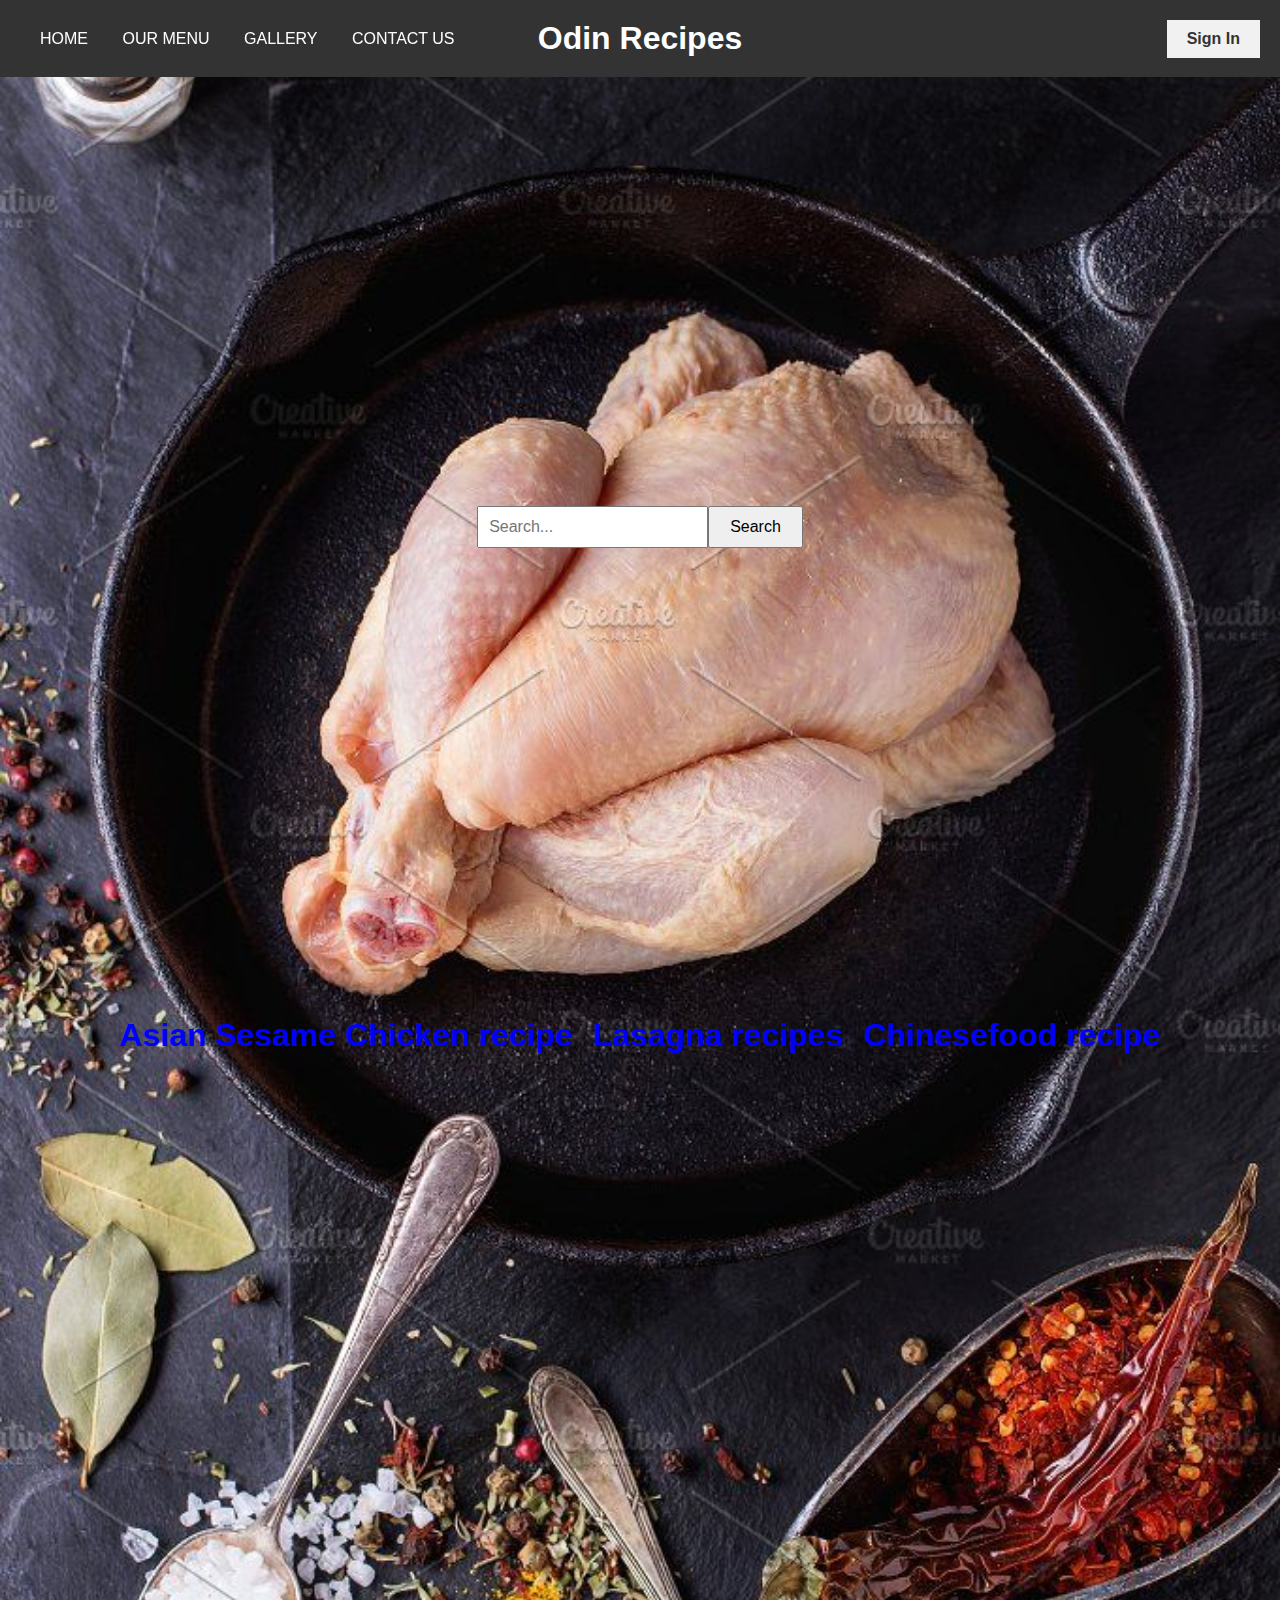
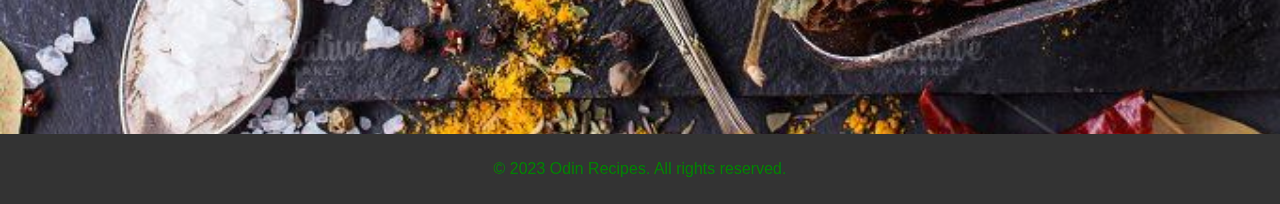
<file: Index.html>
<!DOCTYPE html>
<html lang="en">
<head>
    <meta charset="UTF-8">
    <meta name="viewport" content="width=device-width, initial-scale=1.0">
    <title>Odin Recipes</title>
    <link rel="stylesheet" href="styles.css"> <!-- Linking the css file-->
</head>
<body>
    <header><h1>Odin Recipes</h1>
    <a href="#" class="sign-in-button">Sign In</a>
    <div class="menu">
        <ul>
          <li><a href="#home">HOME</a></li>
          <li><a href="#our-menu">OUR MENU</a></li>
          <li><a href="#gallery">GALLERY</a></li>
          <li><a href="#contact-us">CONTACT US</a></li>
        </ul>
      </div></header>
      <div class="search-container">
        <input type="text" class="search-box" placeholder="Search...">
        <button type="submit" class="search-button">Search</button>
      </div>
    <main>
        <section class="recipe-card">
            <a href="recipes/Sesamechicken.html"><h1>Asian Sesame Chicken recipe</h1></a>
        </section>
        <section class="recipe-card">
        <a href="recipes/lasagna.html"><h1>Lasagna recipes </h1></a>
        </section>
        <section class="recipe-card">
            <a href="recipes/ChineseChiken.html"><h1>Chinesefood recipe</h1></a>
        </section>
    </main>
    <footer>
      <p>&copy; 2023 Odin Recipes. All rights reserved.</p>
    </footer>
</body>
</html>
</file>
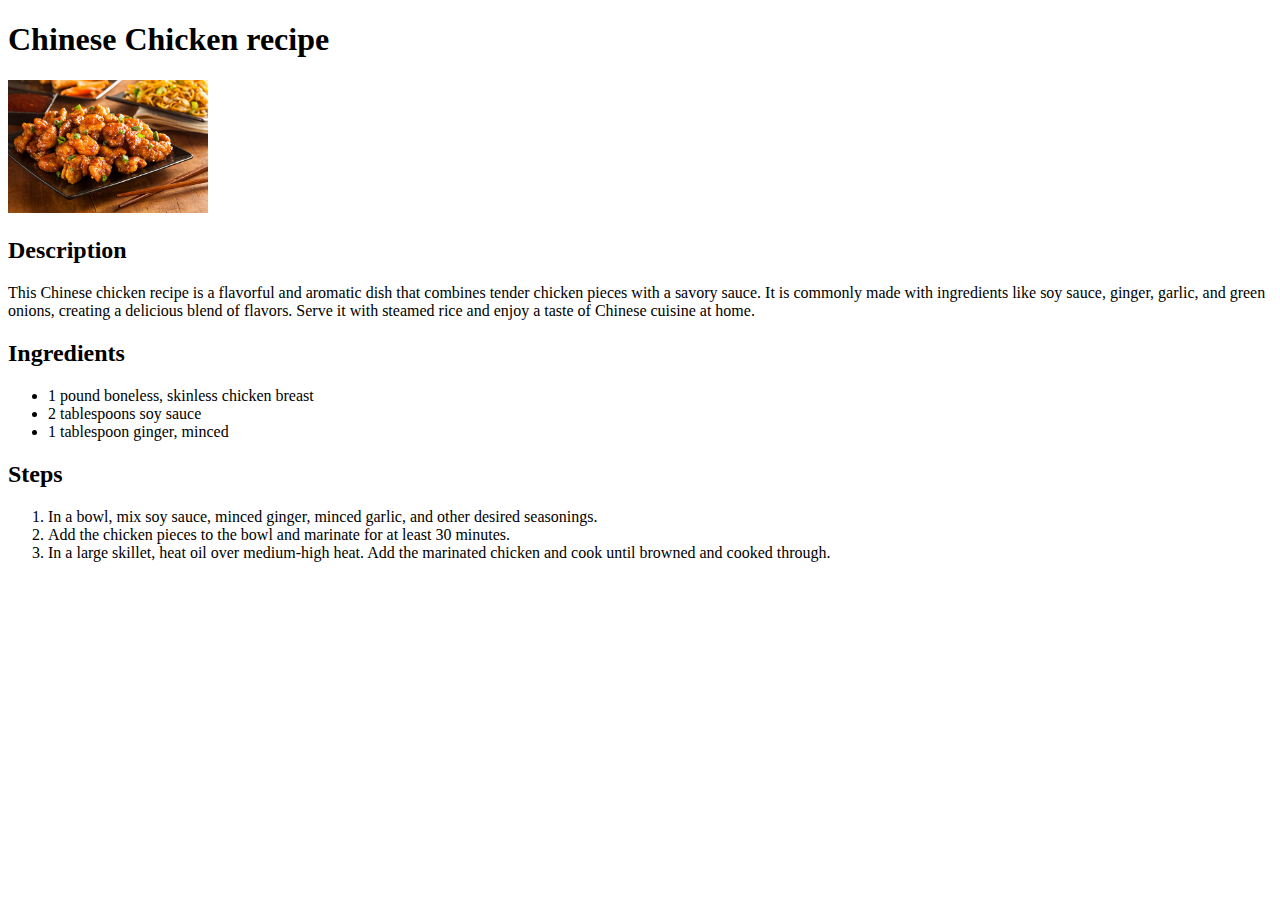
<file: recipes/ChineseChiken.html>
<!DOCTYPE html>
<html lang="en">
<head>
    <meta charset="UTF-8">
    <meta name="viewport" content="width=device-width, initial-scale=1.0">
    <title> </title>
</head>
<body>
  <h1>Chinese Chicken recipe</h1>
    <img src="Chicken.jpg" alt="Chinese Chicken" width="200">
    <h2>Description</h2>
    <p>This Chinese chicken recipe is a flavorful and aromatic dish that combines tender chicken pieces with a savory sauce. It is commonly made with ingredients like soy sauce, ginger, garlic, and green onions, creating a delicious blend of flavors. Serve it with steamed rice and enjoy a taste of Chinese cuisine at home.</p>
    <h2>Ingredients</h2>
    <ul>
        <li>1 pound boneless, skinless chicken breast</li>
        <li>2 tablespoons soy sauce</li>
        <li>1 tablespoon ginger, minced</li>
      </ul>
      <h2>Steps</h2>
      <ol>
        <li>In a bowl, mix soy sauce, minced ginger, minced garlic, and other desired seasonings.</li>
        <li>Add the chicken pieces to the bowl and marinate for at least 30 minutes.</li>
        <li>In a large skillet, heat oil over medium-high heat. Add the marinated chicken and cook until browned and cooked through.</li>
      </ol>
      
</body>
</html>
</file>
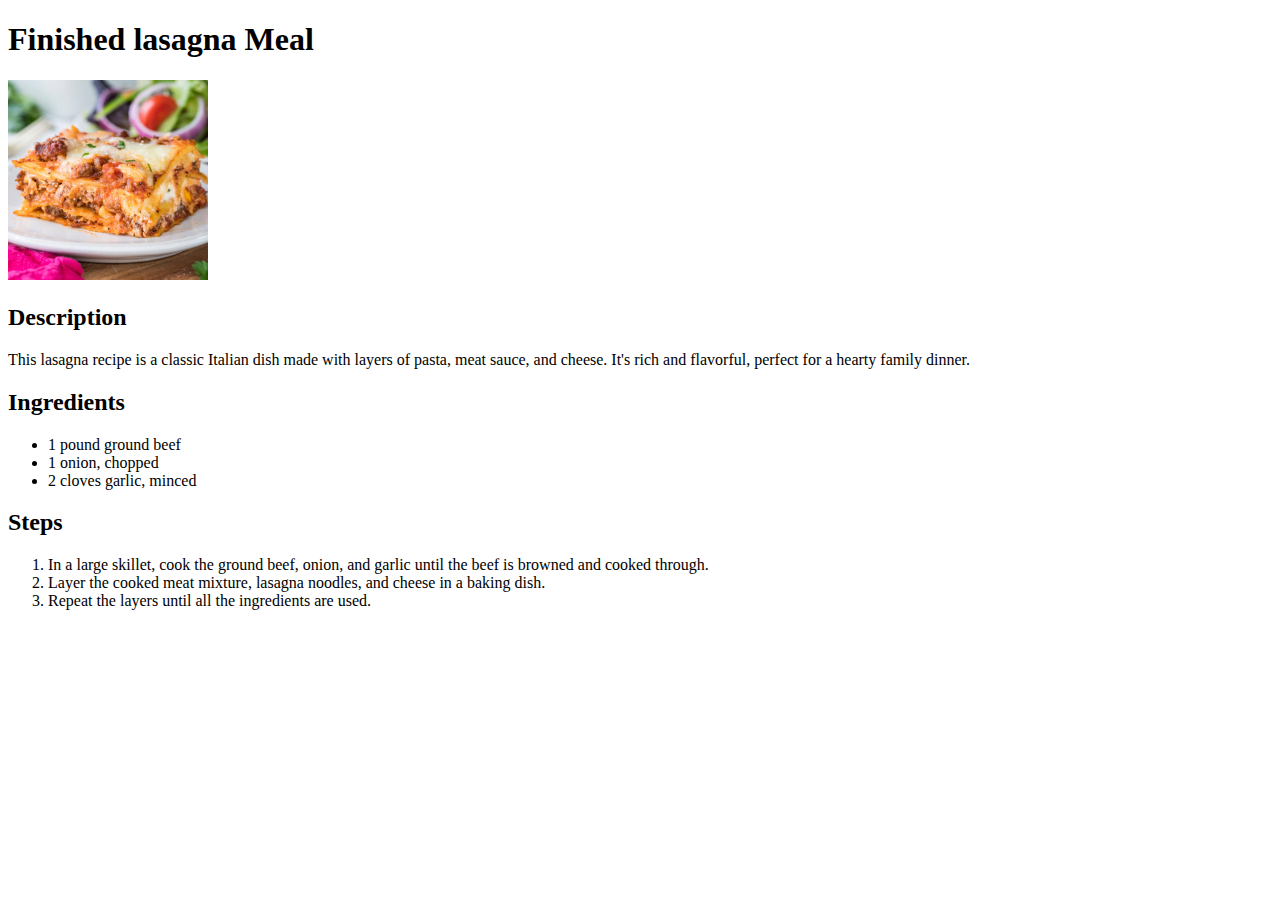
<file: recipes/lasagna.html>
<!DOCTYPE html>
<html lang="en">
<head>
    <meta charset="UTF-8">
    <meta name="viewport" content="width=device-width, initial-scale=1.0">
    <title> <h1> Lasagna recipe</h1></title>
</head>
<body>
    <h1> Finished lasagna Meal </h1>
    <img src="Paccy.jpg" alt="Finished dish" width="200">
    <h2>Description</h2>
    <p>This lasagna recipe is a classic Italian dish made with layers of pasta, meat sauce, and cheese. It's rich and flavorful, perfect for a hearty family dinner.</p>
    <h2>Ingredients</h2>
    <ul>
        <li>1 pound ground beef</li>
        <li>1 onion, chopped</li>
        <li>2 cloves garlic, minced</li>
      </ul>
      <h2>Steps</h2>
      <ol>
        <li>In a large skillet, cook the ground beef, onion, and garlic until the beef is browned and cooked through.</li>
        <li>Layer the cooked meat mixture, lasagna noodles, and cheese in a baking dish.</li>
        <li>Repeat the layers until all the ingredients are used.</li>
      </ol>
</body>
    
</body>
</html>
</file>
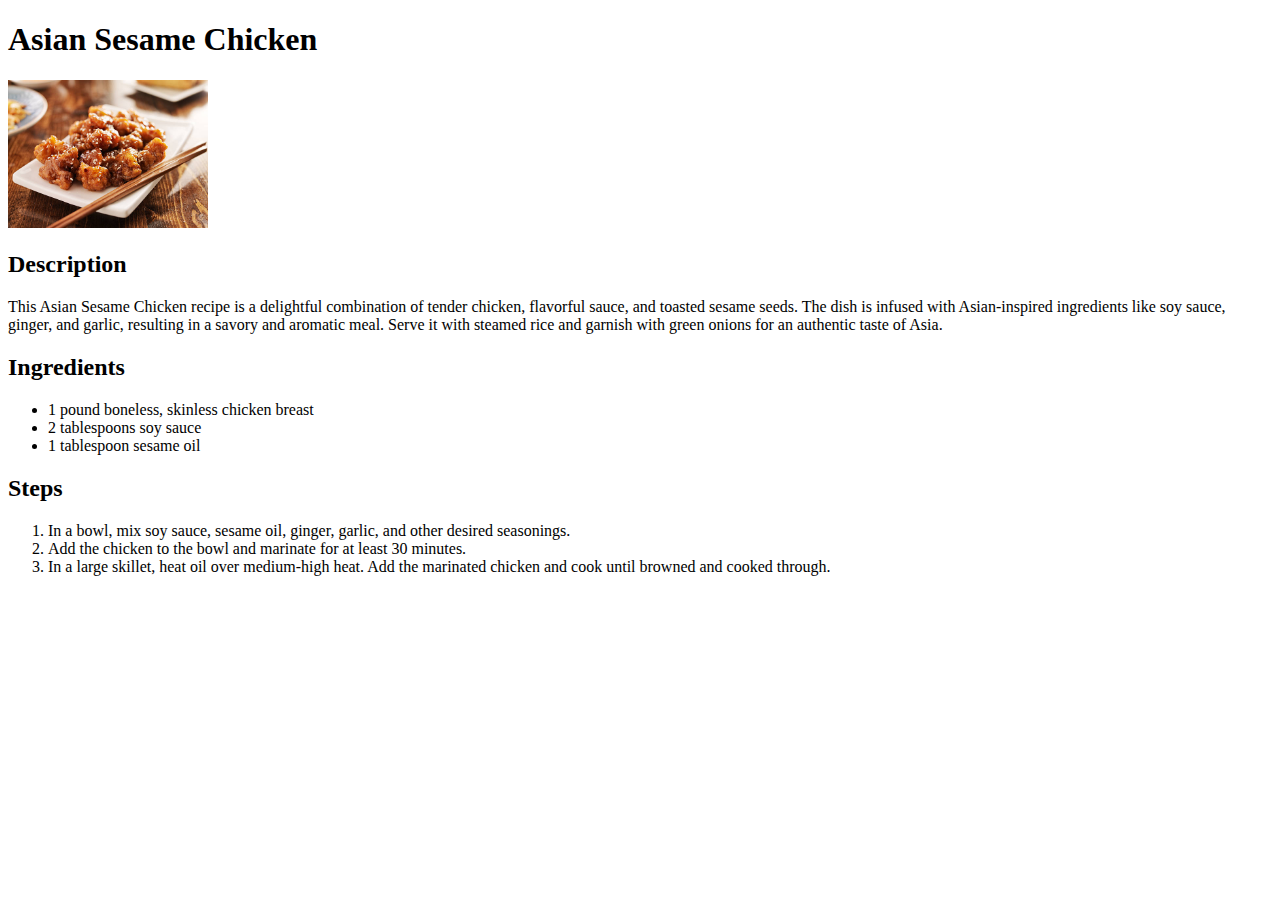
<file: recipes/Sesamechicken.html>
<!DOCTYPE html>
<html lang="en">
<head>
    <meta charset="UTF-8">
    <meta name="viewport" content="width=device-width, initial-scale=1.0">
    <title>Document</title>
</head>
<body>
    <h1>Asian Sesame Chicken</h1>
    <img src="Asian.jpg" alt="Asian Sesame Chicken" width="200">
    <h2>Description</h2>
    <p>This Asian Sesame Chicken recipe is a delightful combination of tender chicken, flavorful sauce, and toasted sesame seeds. The dish is infused with Asian-inspired ingredients like soy sauce, ginger, and garlic, resulting in a savory and aromatic meal. Serve it with steamed rice and garnish with green onions for an authentic taste of Asia.</p>
    <h2>Ingredients</h2>
    <ul>
        <li>1 pound boneless, skinless chicken breast</li>
        <li>2 tablespoons soy sauce</li>
        <li>1 tablespoon sesame oil</li>
      </ul>
      <h2>Steps</h2>
      <ol>
        <li>In a bowl, mix soy sauce, sesame oil, ginger, garlic, and other desired seasonings.</li>
        <li>Add the chicken to the bowl and marinate for at least 30 minutes.</li>
        <li>In a large skillet, heat oil over medium-high heat. Add the marinated chicken and cook until browned and cooked through.</li>

      </ol> 
</body>
</html>
</file>
<file: styles.css>
/* styles.css */

body {
    font-family: Arial, sans-serif;
    margin: 0;
    padding: 0;
  }
  
  header {
    background-color: #333;
    color: #fff;
    padding: 20px;
    text-align: center;
  }
  
  h1 {
    margin: 0;
  }
  
  main {
    display: flex;
    justify-content: center;
    align-items: center;
    flex-wrap: wrap;
    padding: 30px;
  }
  
  .recipe-card {
    margin: 10px;
    text-align: center;
  }
  
  .recipe-card a {
    text-decoration: none;
    color: blue;
  }  
  .recipe-card h2 {
    margin-top: 10px;
    color: blueviolet
  }
  
  footer {
    background-color: #333;
    color:green;
    padding: 10px;
    text-align: center;
    margin-top: 50%;
  }
  body { 
    background-image: url("background.jpg");
    background-repeat: no-repeat;
    background-size: cover;
    background-position: none;
    background-attachment: fixed;
    background-color: lightblue;}

  .sign-in-button {
  position: fixed;
  top: 20px;
  right: 20px;
  padding: 10px 20px;
  background-color: #f1f1f1;
  color: #333;
  font-weight: bold;
  text-decoration: none;
}

/* Optional hover effect */
.sign-in-button:hover {
  background-color: #ddd;
}
.menu {
  position: fixed;
  top: 20px;
  left: 20px;
}

.menu ul {
  list-style-type: none;
  margin: 0;
  padding: 0;
}

.menu li {
  display: inline-block;
  margin-left: 10px;
}

.menu li a {
  display: block;
  padding: 10px;
  text-decoration: none;
  color:white;
}
.menu li a:hover {
  background-color: blue;
}
.search-container {
  display: flex;
  justify-content: center;
  align-items: center;
  height: 100vh;
}

.search-box {
  padding: 10px;
  font-size: 16px;
}

.search-button {
  padding: 10px 20px;
  font-size: 16px;
}
</file>
